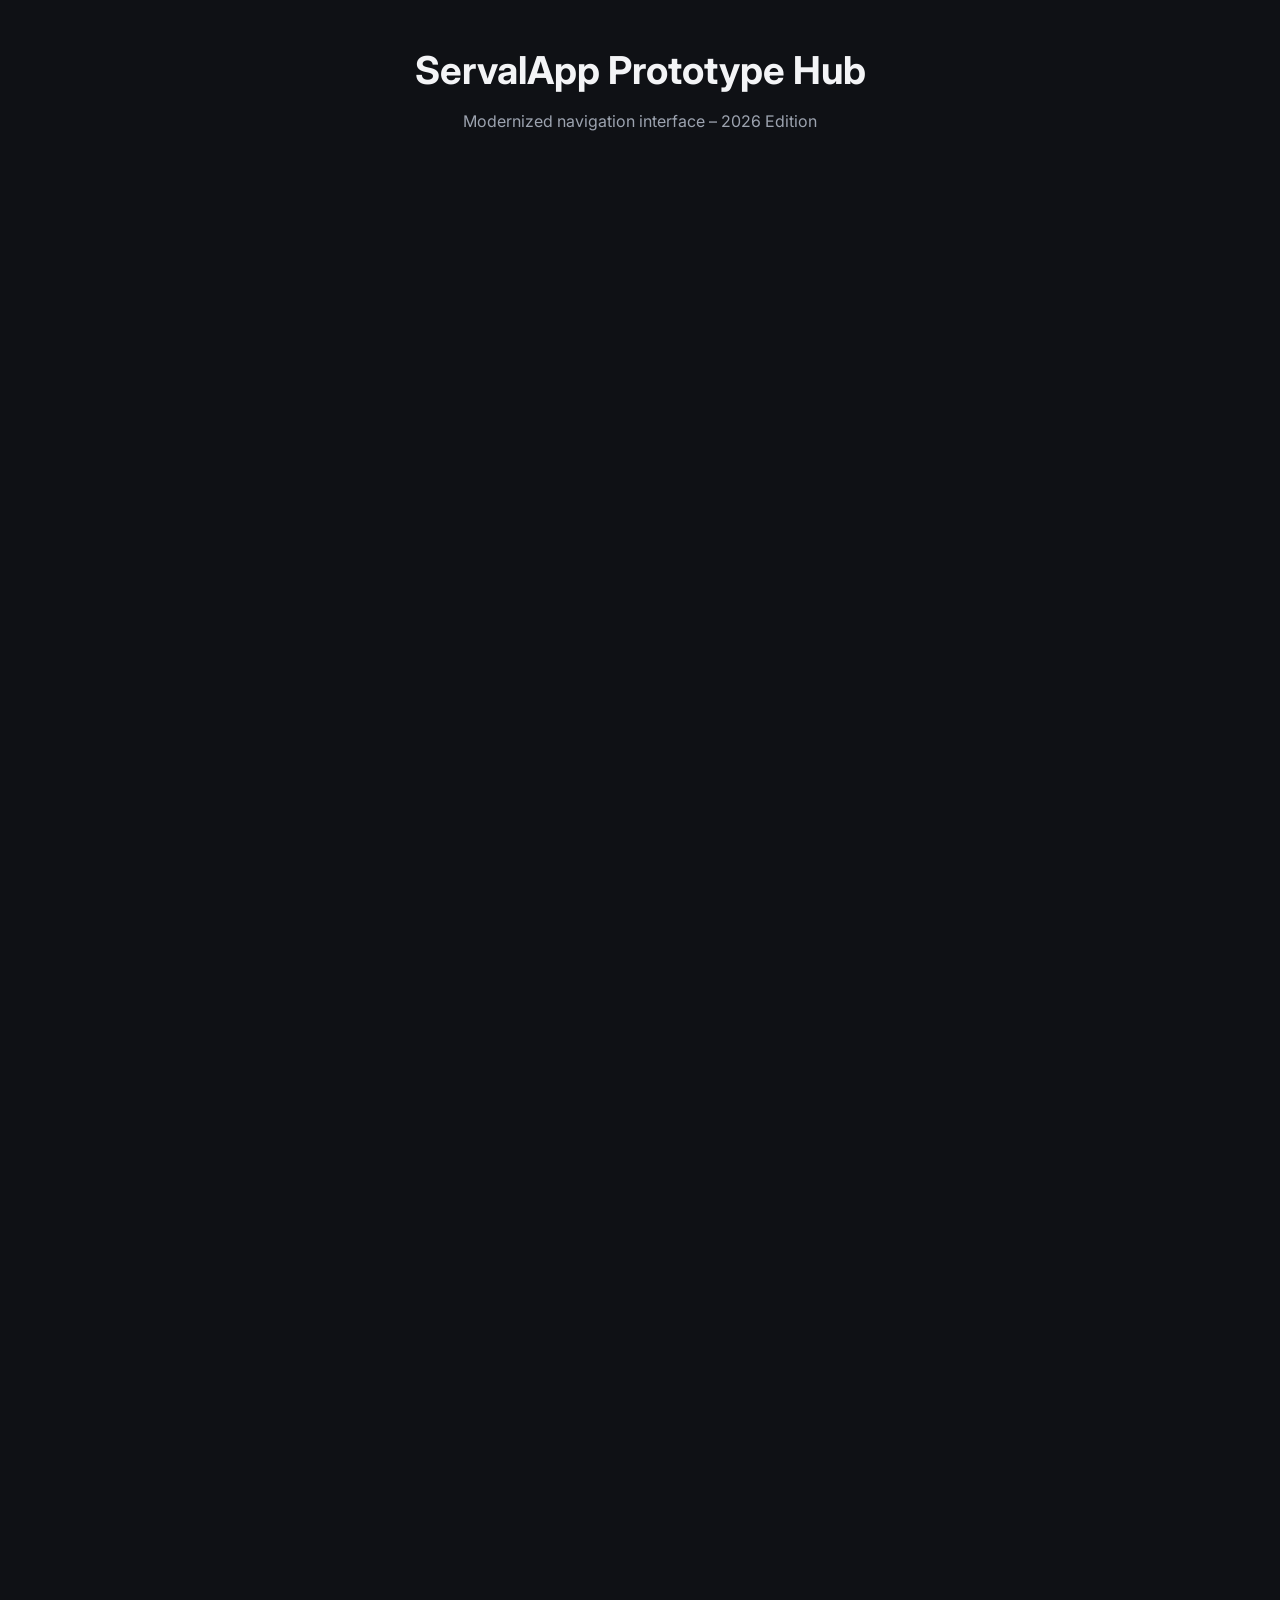
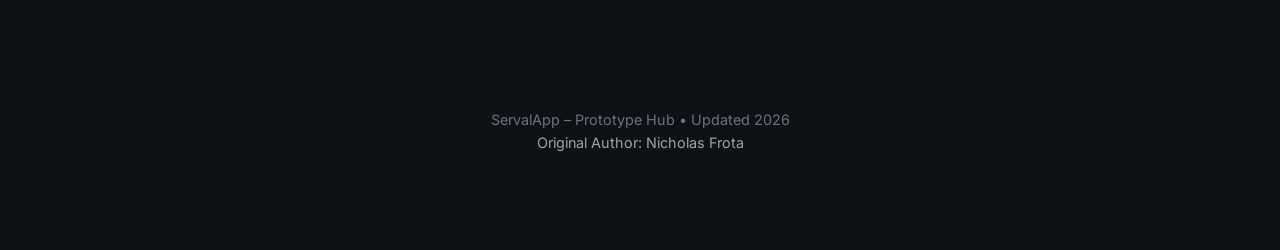
<file: index.html>
<!doctype html>
<html lang="en">
<head>
  <meta charset="UTF-8">
  <title>ServalApp – Prototype Hub</title>

  <!-- Meta -->
  <meta name="viewport" content="width=device-width, initial-scale=1.0">
  <meta name="description" content="Modern prototype hub for ServalApp">
  <meta name="theme-color" content="#111827">

  <!-- Icons -->
  <link rel="icon" type="image/x-icon" href="assets/icons/favicon.ico">
  <link rel="apple-touch-icon" sizes="57x57" href="assets/icons/apple-touch-icon-57.png">
  <link rel="apple-touch-icon" sizes="72x72" href="assets/icons/apple-touch-icon-72.png">
  <link rel="apple-touch-icon" sizes="114x114" href="assets/icons/apple-touch-icon-114.png">
  <link rel="apple-touch-icon" sizes="144x144" href="assets/icons/apple-touch-icon-144.png">
  <meta name="msapplication-TileImage" content="assets/icons/ms-TileImage.png">
  <meta name="msapplication-TileColor" content="#111827">

  <!-- Fonts -->
  <link rel="preconnect" href="https://fonts.googleapis.com">
  <link rel="preconnect" href="https://fonts.gstatic.com" crossorigin>
  <link href="https://fonts.googleapis.com/css2?family=Inter:wght@300;500;700&display=swap" rel="stylesheet">

  <!-- Styles -->
  <link rel="stylesheet" href="assets/stylesheets/style.css">
</head>

<body class="app">

<header class="header">
  <h1 class="title">ServalApp Prototype Hub</h1>
  <p class="subtitle">Modernized navigation interface – 2026 Edition</p>
</header>

<main class="container">

  <!-- Serval Chat -->
  <section class="block">
    <h2>Serval Chat</h2>
    <p class="phase">Phase 1</p>
    <ul class="links">
      <li><a href="https://docs.google.com/document/d/1rV0VjzZM_9Viimx2TEjtqZWHgJdRCdN5n52ZMHD2fk8/edit">Briefing</a></li>
      <li><a href="https://docs.google.com/file/d/0B_lfhr7n4F8oUWVaMWFFbVpKeWM/edit">Rebranding (PDF)</a></li>
      <li><a href="screens/p1_s1.html">Screen 1</a></li>
      <li><a href="screens/p1_s2.html">Screen 2</a></li>
    </ul>
  </section>

  <!-- One-on-one -->
  <section class="block">
    <h2>One‑on‑One</h2>
    <ul class="links">
      <li><a href="https://docs.google.com/file/d/0B_lfhr7n4F8ob3FkVC0yb2Y3a2s/edit">Wireframe</a></li>
      <li><a href="screens/iphone_main.html">Friends list – iPhone</a></li>
      <li><a href="screens/ipad_main.html">Friends list – iPad</a></li>
      <li><a href="screens/iphone_conversation.html">Conversation history</a></li>
      <li><a href="screens/iphone_media.html">Media output</a></li>
      <li><span class="disabled">Text input</span></li>
      <li><span class="disabled">Camera input</span></li>
      <li><span class="disabled">File input</span></li>
    </ul>
  </section>

  <!-- Neighborhood -->
  <section class="block">
    <h2>Neighborhood</h2>
    <ul class="links">
      <li><span class="disabled">Wireframe</span></li>
    </ul>
  </section>

  <!-- Camera -->
  <section class="block">
    <h2>Camera</h2>
    <ul class="links">
      <li><a href="https://docs.google.com/file/d/0B_lfhr7n4F8oNldWdnJoem0wY3M/edit">Wireframe (non‑canon)</a></li>
    </ul>
  </section>

  <!-- Diagrams -->
  <section class="block">
    <h2>Presentation Diagrams</h2>
    <ul class="links">
      <li><a href="https://docs.google.com/file/d/0B_lfhr7n4F8oXzh6d0RHb3R4dzg/edit">Succinct Data</a></li>
      <li><a href="https://docs.google.com/file/d/0B_lfhr7n4F8oMGNjXzgyaHQ4eE0/edit">Adoption</a></li>
    </ul>
  </section>

  <!-- Other Documents -->
  <section class="block">
    <h2>Other Documents</h2>
    <ul class="links">
      <li><a href="https://docs.google.com/file/d/0B_lfhr7n4F8oclpGNFNESVZRSWc/edit">Initial Wireframe</a></li>
      <li><a href="https://docs.google.com/document/d/1SSUG3gv9c5h4rTrDASS_lbWCCpDi46LKyjiv2Mr0JXs/edit">Proposal</a></li>
      <li><a href="https://docs.google.com/document/d/1LLVHdCUPbCW-P8nB39NLSHNeuZc5JMzAjB9PxUrIcjs/edit">Onboarding</a></li>
      <li><a href="https://docs.google.com/document/d/1xUbRHLSBqdJ3LQMFCHyl8VjFO-azRVnmxKaf1mCb0gU/edit">Maps</a></li>
      <li><a href="https://docs.google.com/document/d/1_U59XzWdiiqeY3El-arbgZ47j10QXcn9VCoHRwHoehM/edit">Other Ideas</a></li>
      <li><a href="http://simp.ly/publish/HXGVv8">TODO Notes</a></li>
    </ul>
  </section>

</main>

<footer class="footer">
  <p>ServalApp – Prototype Hub • Updated 2026</p>
  <p><a href="mailto:info@nicholasfrota.com">Original Author: Nicholas Frota</a></p>
</footer>

</body>
</html>
</file>
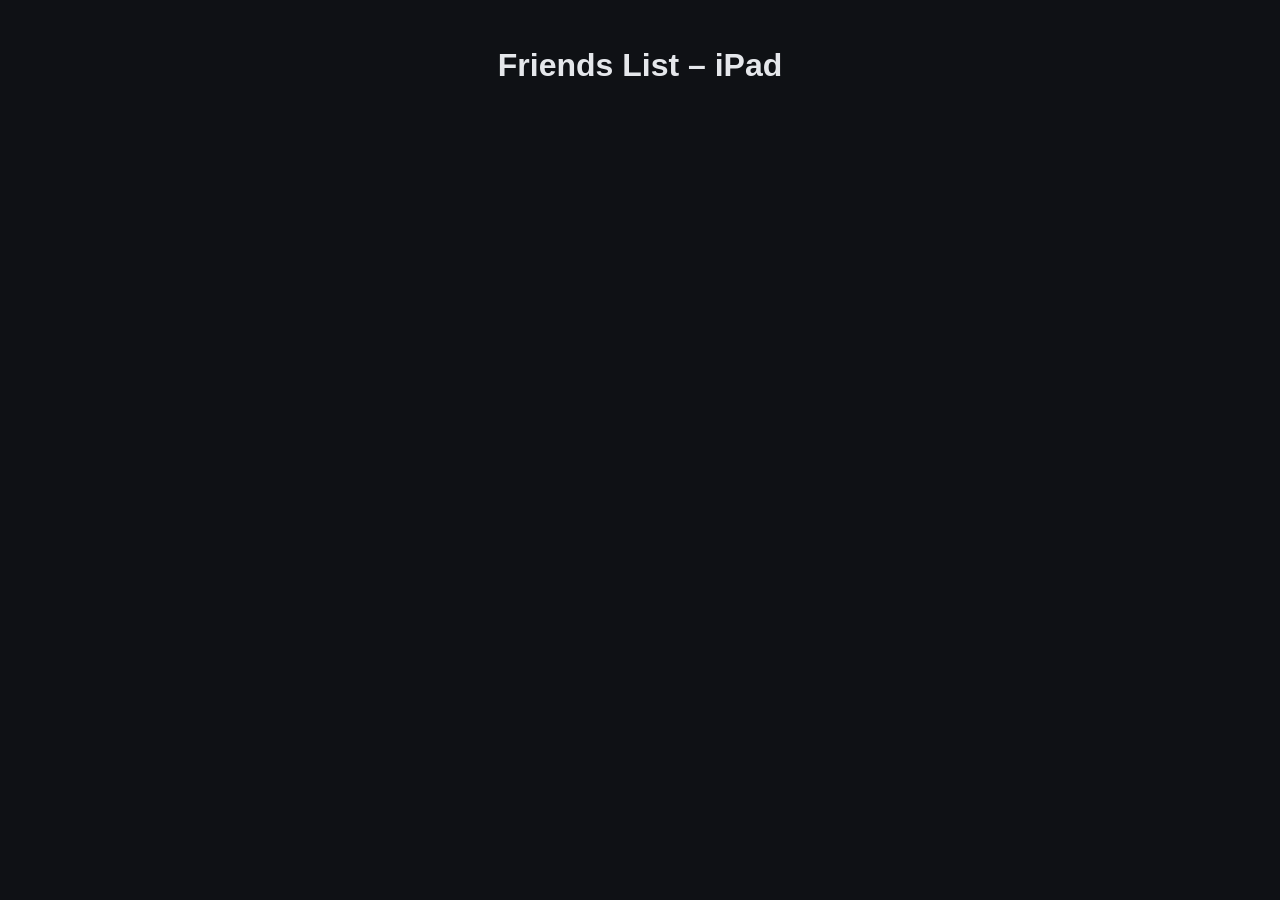
<file: screens/ipad_main.html>
<!doctype html>
<html lang="en">
<head>
  <meta charset="UTF-8">
  <title>ServalApp – iPad Friends List</title>
  <link rel="stylesheet" href="../assets/stylesheets/style.css">
</head>
<body class="app">

<header class="header">
  <h1>Friends List – iPad</h1>
</header>

<main class="container">
  <section class="block">
    <p>Prototype of the iPad friends list screen.</p>
  </section>
</main>

</body>
</html>
</file>
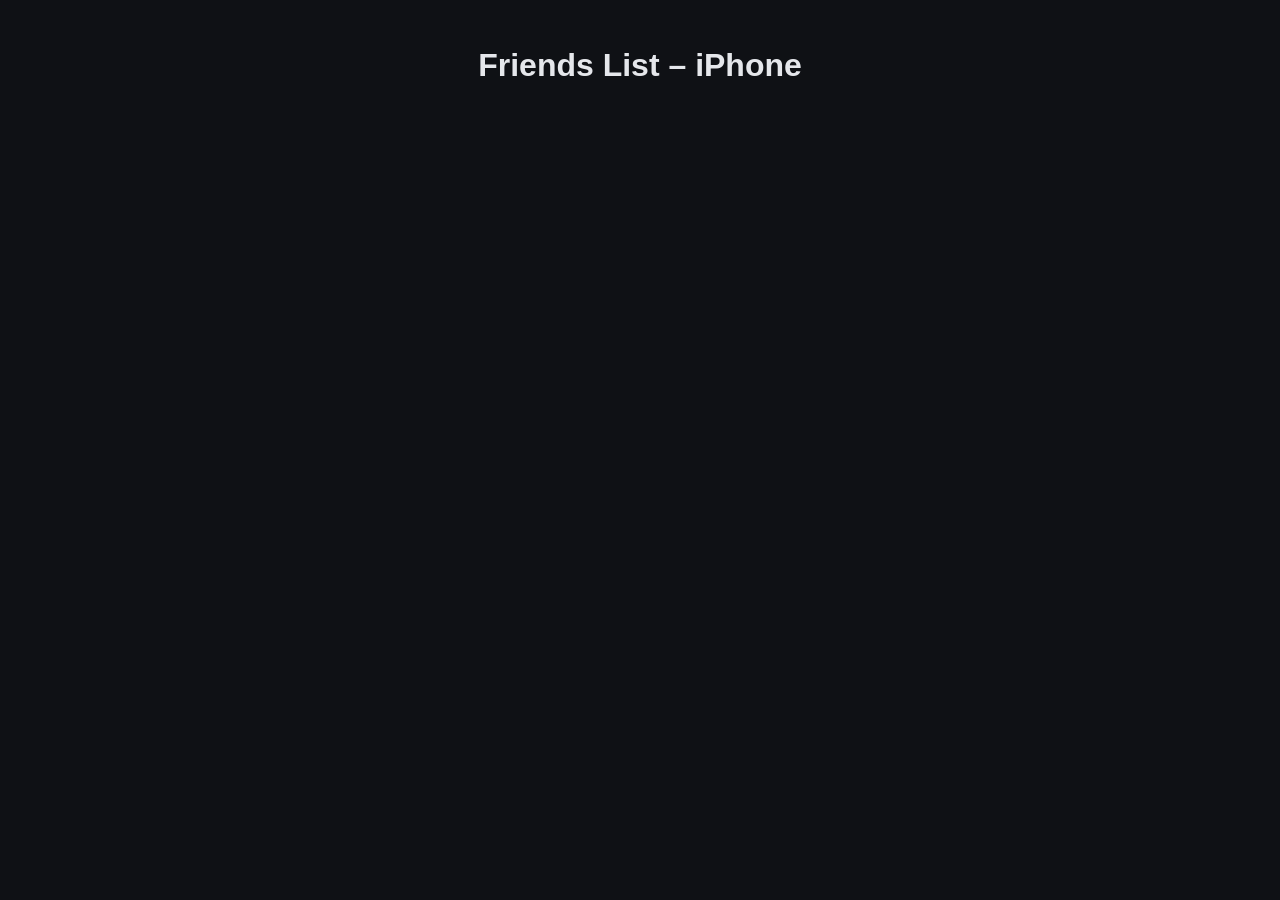
<file: screens/iphone_main.html>
<!doctype html>
<html lang="en">
<head>
  <meta charset="UTF-8">
  <title>ServalApp – iPhone Friends List</title>
  <link rel="stylesheet" href="../assets/stylesheets/style.css">
</head>
<body class="app">

<header class="header">
  <h1>Friends List – iPhone</h1>
</header>

<main class="container">
  <section class="block">
    <p>Prototype of the iPhone friends list screen.</p>
  </section>
</main>

</body>
</html>
</file>
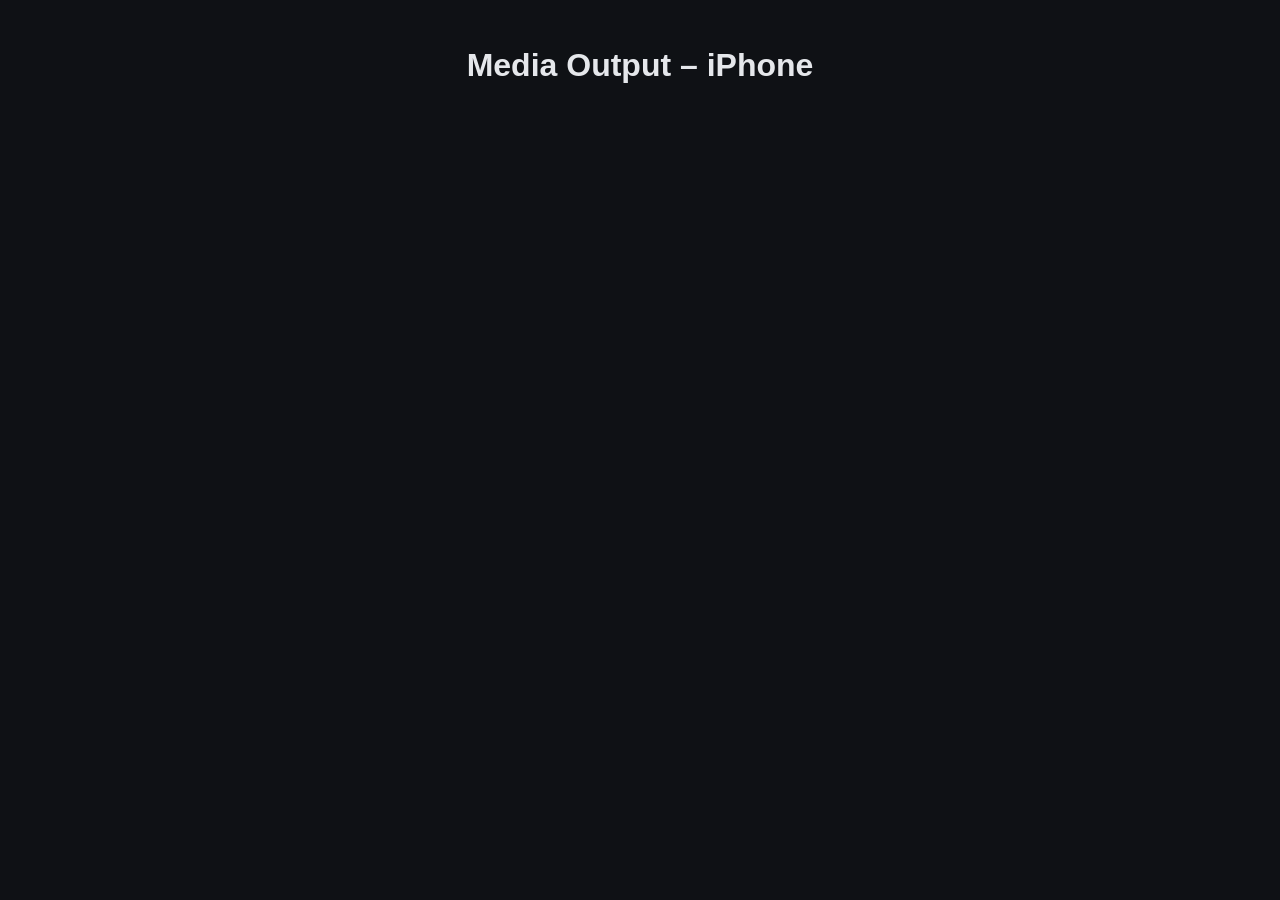
<file: screens/iphone_media.html>
<!doctype html>
<html lang="en">
<head>
  <meta charset="UTF-8">
  <title>ServalApp – Media Output</title>
  <link rel="stylesheet" href="../assets/stylesheets/style.css">
</head>
<body class="app">

<header class="header">
  <h1>Media Output – iPhone</h1>
</header>

<main class="container">
  <section class="block">
    <p>Prototype of the media output screen.</p>
  </section>
</main>

</body>
</html>
</file>
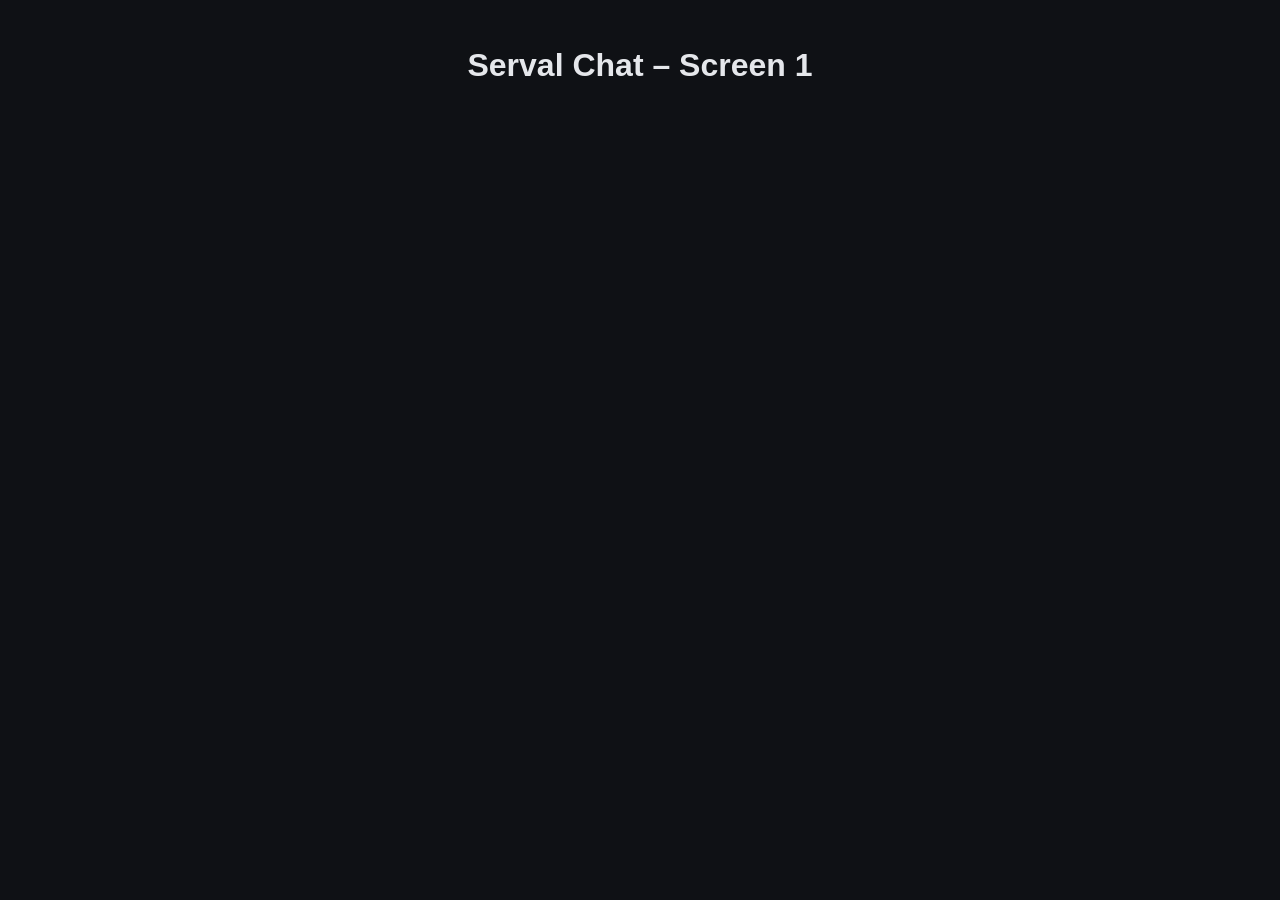
<file: screens/p1_s1.html>
<!doctype html>
<html lang="en">
<head>
  <meta charset="UTF-8">
  <title>ServalApp – Screen 1</title>
  <link rel="stylesheet" href="../assets/stylesheets/style.css">
</head>
<body class="app">

<header class="header">
  <h1>Serval Chat – Screen 1</h1>
</header>

<main class="container">
  <section class="block">
    <p>Prototype screen 1 for Serval Chat Phase 1.</p>
  </section>
</main>

</body>
</html>
</file>
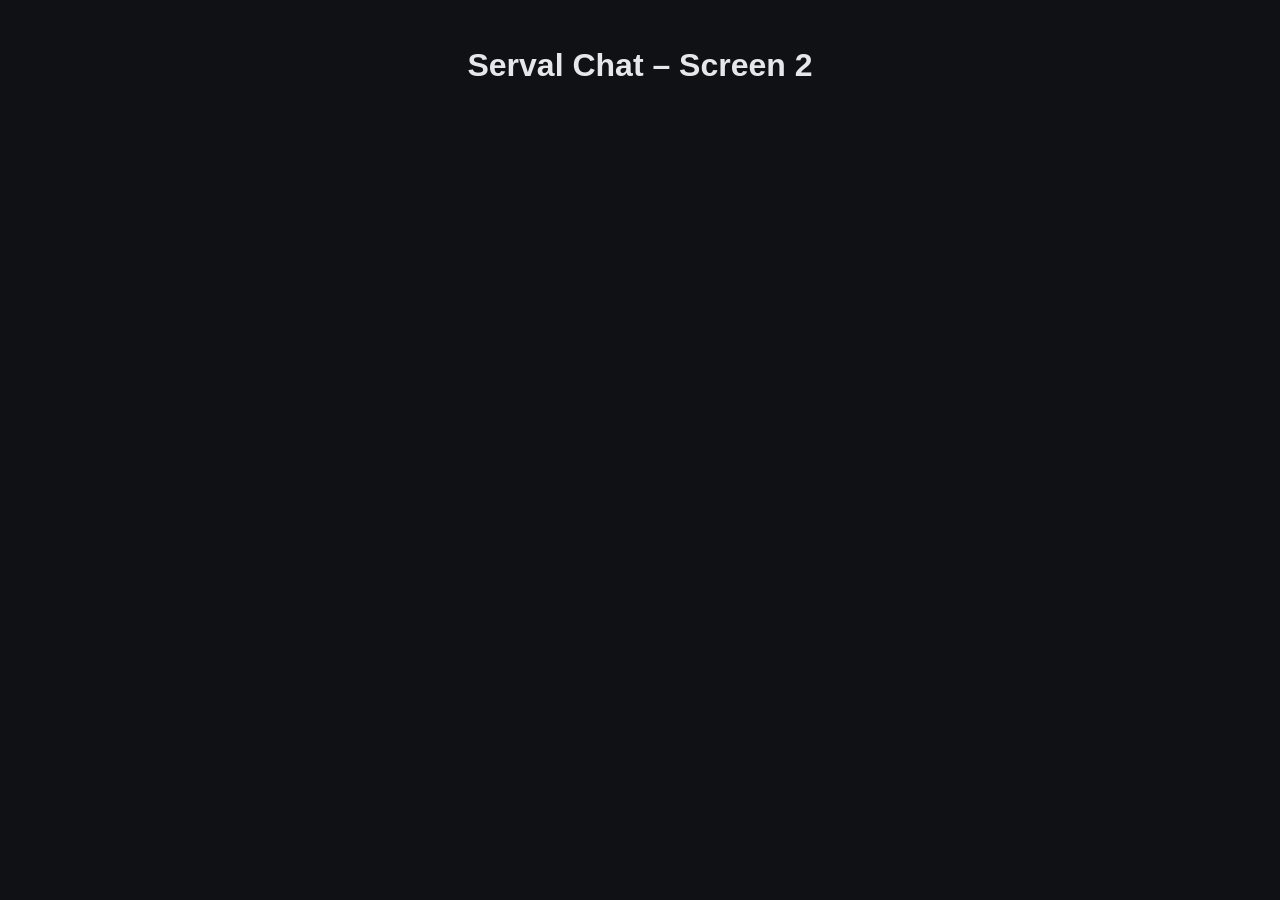
<file: screens/p1_s2.html>
<!doctype html>
<html lang="en">
<head>
  <meta charset="UTF-8">
  <title>ServalApp – Screen 2</title>
  <link rel="stylesheet" href="../assets/stylesheets/style.css">
</head>
<body class="app">

<header class="header">
  <h1>Serval Chat – Screen 2</h1>
</header>

<main class="container">
  <section class="block">
    <p>Prototype screen 2 for Serval Chat Phase 1.</p>
  </section>
</main>

</body>
</html>
</file>
<file: assets/stylesheets/style.css>
/* ---------------------------------------------------------
   ServalApp – Night‑Ops Tactical UI
   MAX CSS – 2026 Edition
--------------------------------------------------------- */

/* Reset */
* {
  margin: 0;
  padding: 0;
  box-sizing: border-box;
}

/* Base */
body {
  font-family: 'Inter', sans-serif;
  background: #0f1115;
  color: #e5e7eb;
  line-height: 1.6;
  padding: 0 1rem;
  overflow-x: hidden;
}

/* Dark Mode Manual Toggle */
html.dark body {
  background: #0b0d11;
  color: #d1d5db;
}

/* Layout */
.app {
  max-width: 900px;
  margin: 0 auto;
  padding-bottom: 4rem;
}

/* Header */
.header {
  text-align: center;
  padding: 2.5rem 1rem;
}

.title {
  font-size: 2.4rem;
  font-weight: 700;
  color: #f3f4f6;
}

.subtitle {
  font-size: 1rem;
  color: #9ca3af;
  margin-top: 0.5rem;
}

/* Sections */
.container {
  display: flex;
  flex-direction: column;
  gap: 2rem;
}

.block {
  background: #1a1d23;
  padding: 1.5rem;
  border-radius: 12px;
  border: 1px solid #2a2f38;
  transition: 0.25s ease, opacity .6s ease, transform .6s ease;
  opacity: 0;
  transform: translateY(10px);
}

.block.visible {
  opacity: 1;
  transform: translateY(0);
}

.block.reveal {
  box-shadow: 0 0 12px rgba(59, 130, 246, 0.25);
}

.block:hover {
  border-color: #3b82f6;
  box-shadow: 0 0 12px rgba(59, 130, 246, 0.35);
}

.block h2 {
  font-size: 1.4rem;
  margin-bottom: 0.8rem;
  color: #f9fafb;
}

.phase {
  font-size: 0.9rem;
  color: #9ca3af;
  margin-bottom: 0.8rem;
}

/* Links */
.links {
  list-style: none;
  display: flex;
  flex-direction: column;
  gap: 0.4rem;
}

.links a {
  color: #93c5fd;
  text-decoration: none;
  font-weight: 500;
  padding: 0.3rem 0;
  transition: 0.2s ease;
}

.links a:hover {
  color: #3b82f6;
  text-decoration: underline;
}

/* Disabled */
.disabled {
  color: #6b7280;
  font-style: italic;
  opacity: 0.6;
  cursor: not-allowed;
}

/* Footer */
.footer {
  text-align: center;
  margin-top: 3rem;
  padding: 2rem 0;
  color: #6b7280;
  font-size: 0.9rem;
}

.footer a {
  color: #9ca3af;
  text-decoration: none;
}

.footer a:hover {
  color: #f3f4f6;
}

/* ---------------------------------------------------------
   Toasts – Tactical Notifications
--------------------------------------------------------- */
.toast-container {
  position: fixed;
  bottom: 20px;
  right: 20px;
  display: flex;
  flex-direction: column;
  gap: 10px;
  z-index: 9999;
}

.toast {
  background: #1f2937;
  color: #e5e7eb;
  padding: 0.8rem 1.2rem;
  border-radius: 8px;
  border-left: 4px solid #3b82f6;
  opacity: 0;
  transform: translateY(10px);
  transition: opacity .4s ease, transform .4s ease;
}

.toast.visible {
  opacity: 1;
  transform: translateY(0);
}

/* ---------------------------------------------------------
   Modal – Tactical Overlay
--------------------------------------------------------- */
.modal-overlay {
  position: fixed;
  inset: 0;
  background: rgba(0,0,0,0.65);
  display: flex;
  justify-content: center;
  align-items: center;
  z-index: 9998;
}

.modal-box {
  background: #1a1d23;
  padding: 2rem;
  border-radius: 12px;
  max-width: 400px;
  width: 90%;
  border: 1px solid #3b82f6;
  box-shadow: 0 0 20px rgba(59,130,246,0.35);
}

/* ---------------------------------------------------------
   Loader – Military Pulse
--------------------------------------------------------- */
.loader {
  position: fixed;
  inset: 0;
  background: #0f1115;
  display: flex;
  justify-content: center;
  align-items: center;
  z-index: 9997;
  transition: opacity .4s ease;
}

.loader.hide {
  opacity: 0;
  pointer-events: none;
}

.loader .pulse {
  width: 40px;
  height: 40px;
  border-radius: 50%;
  background: #3b82f6;
  animation: pulse 1s infinite ease-in-out;
}

@keyframes pulse {
  0% { transform: scale(0.9); opacity: 0.7; }
  50% { transform: scale(1.1); opacity: 1; }
  100% { transform: scale(0.9); opacity: 0.7; }
}

/* ---------------------------------------------------------
   SPA Light – Screens
--------------------------------------------------------- */
.container screen {
  animation: fadeScreen .4s ease;
}

@keyframes fadeScreen {
  from { opacity: 0; transform: translateY(10px); }
  to { opacity: 1; transform: translateY(0); }
}

/* ---------------------------------------------------------
   Responsive
--------------------------------------------------------- */
@media (max-width: 600px) {
  .title {
    font-size: 2rem;
  }

  .block {
    padding: 1.2rem;
  }

  .modal-box {
    padding: 1.5rem;
  }
}
</file>
